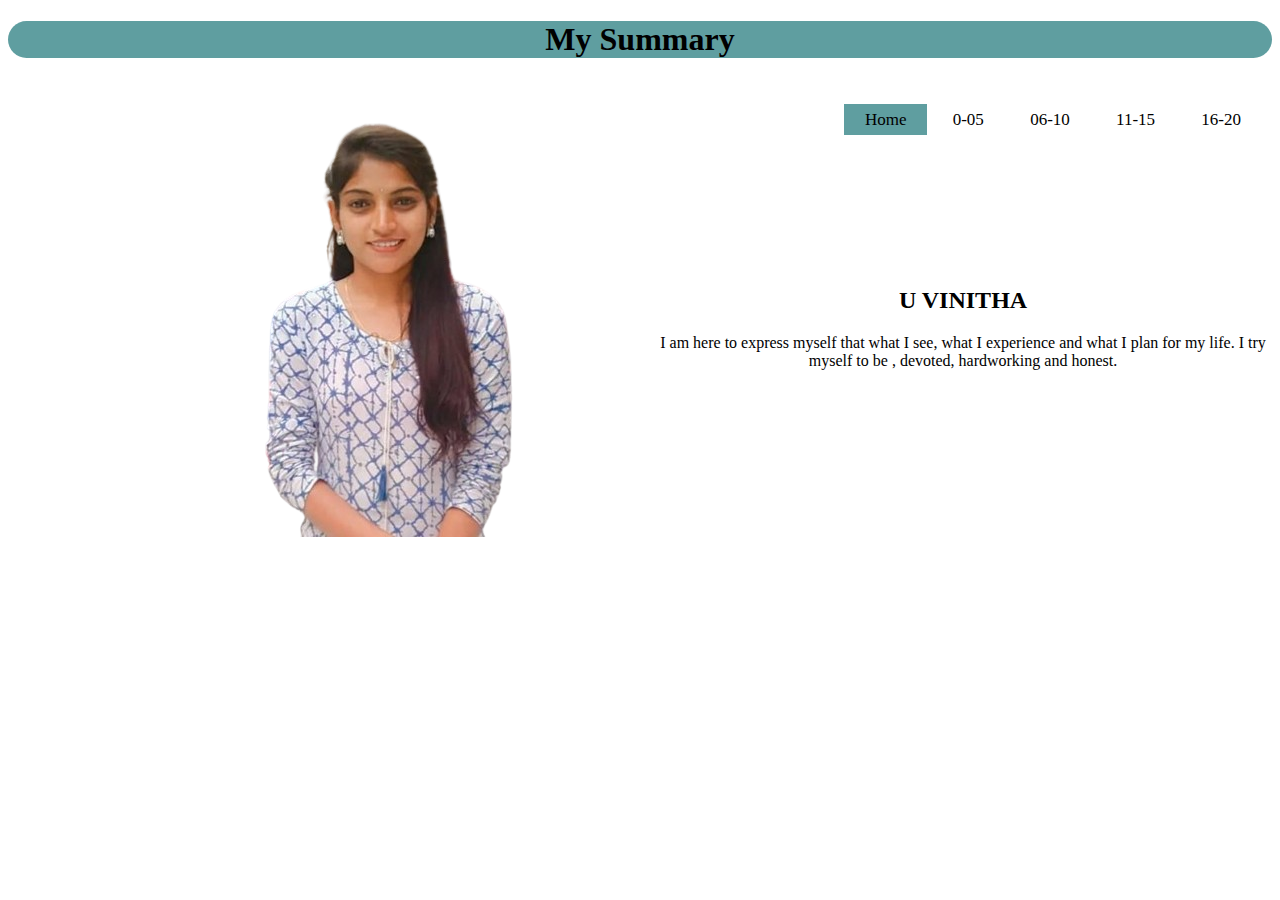
<file: index.html>
<!DOCTYPE html>
<html lang="en">
<head>
    <meta charset="UTF-8">
    <meta name="viewport" content="width=device-width, initial-scale=1.0">
    <title>My Summary</title>
    <link rel="stylesheet" href="styles.css">
</head>
<body>
    
    <header>
        <center>
        <div id="main">
            <h1 style="background-color: cadetblue; border-radius: 30px;">My Summary</h1>
            <ul style="float: right;">
            <a href="index.html"target="_blank" style="background-color: cadetblue;">Home</a>
            <a href="28.html" target="_blank">0-05</a> 
            <a href="05-10.html" target="_blank">06-10</a>
            <a href="10-15.html"target="_blank">11-15</a>
            <a href="15-20.html"target="_blank">16-20</a>
            </ul>
            <div><img src="meme-removebg-preview (1).png" style="float: left;margin-left: 100px;"></div>
            <ul></ul>
            <div id="pos_cen"> </div>
                 <h2 style= "margin-top:5cm">U VINITHA</h2>
                 <p style="margin-left: 50px;">I am here to express myself that what I see, what I experience and what I plan for my life. I try myself to be , devoted, hardworking and honest.</p>
                
        </center
            </ul>
        </ul>
        </div>
        </div>
    </header>
    </body>
</html>
</file>
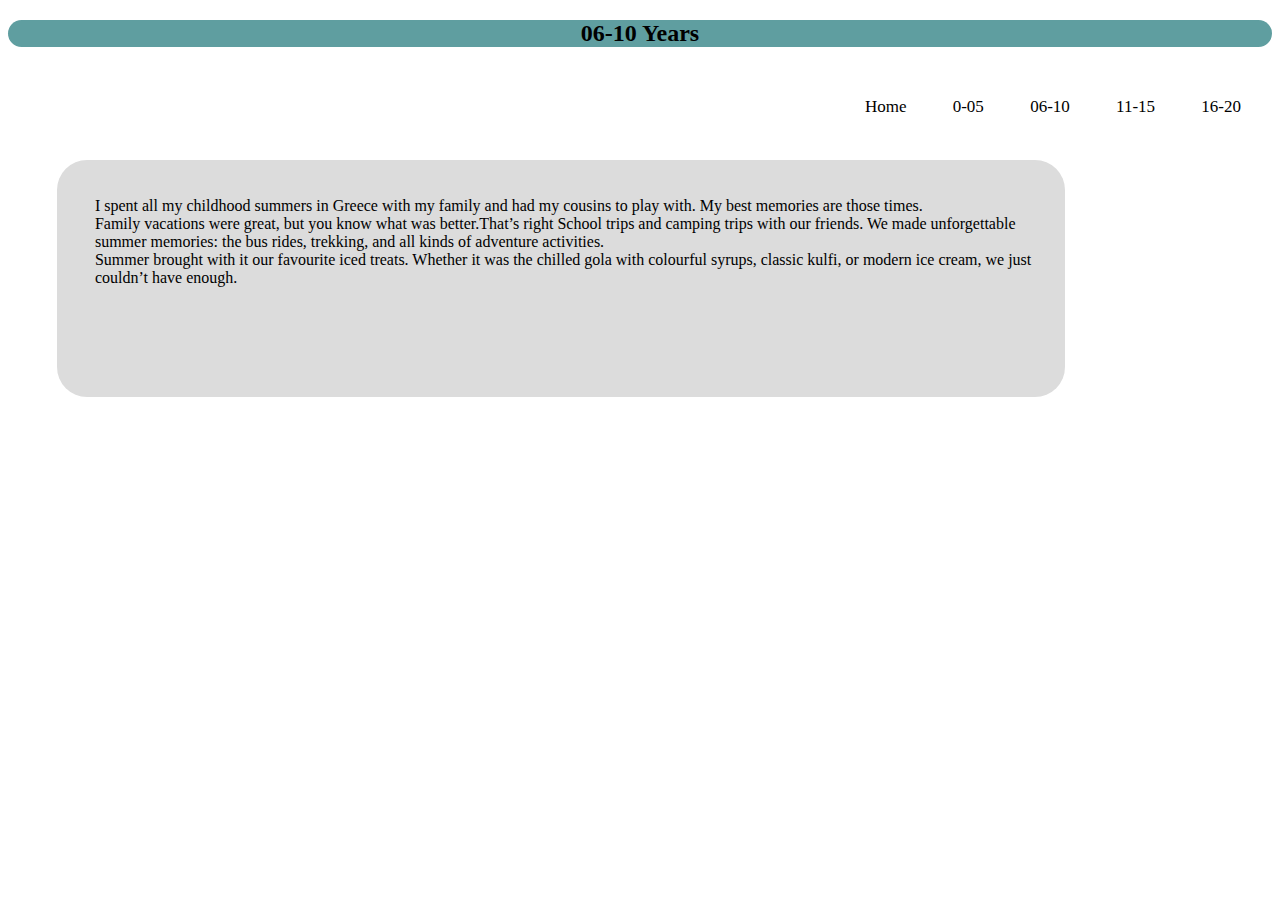
<file: 05-10.html>
<!DOCTYPE html>
<html lang="en">
<head>
    <meta charset="UTF-8">
    <meta name="viewport" content="width=device-width, initial-scale=1.0">
    <title>My Summary</title>
    <link rel="stylesheet" href="styles.css">
</head>
<body>
    
    <header>
        <center>
        <div class="main">
            <h2 style="background-color: cadetblue; border-radius: 30px;">06-10 Years</h2>
            <ul style="float: right;">
            <a href="index.html"target="_blank">Home</a>
            <a href="28.html" target="_blank">0-05</a> 
            <a href="05-10.html" target="_blank">06-10</a>
            <a href="10-15.html"target="_blank">11-15</a>
            <a href="15-20.html"target="_blank">16-20</a>     
        </center>
            <br><br>
            <dl style="background-color: gainsboro; border-radius: 30px; height: 200px; width: 970px; margin-left: 1.3cm; margin-top: 1.5cm; padding-top: 1cm; padding-left: 1cm;">
                <dl>I spent all my childhood summers in Greece with my family and had my cousins to play with. My best memories are those times.</dl>
                <dl>Family vacations were great, but you know what was better.That’s right School trips and camping trips with our friends. We made unforgettable summer memories: the bus rides, trekking, and all kinds of adventure activities.</dl>
                <dl>Summer brought with it our favourite iced treats. Whether it was the chilled gola with colourful syrups, classic kulfi, or modern ice cream, we just couldn’t have enough. </dl>
            </dl>

            </div>
        </div>
         </ul>

        </div>
        </div>
    </header>
    </body>
</html>
</file>
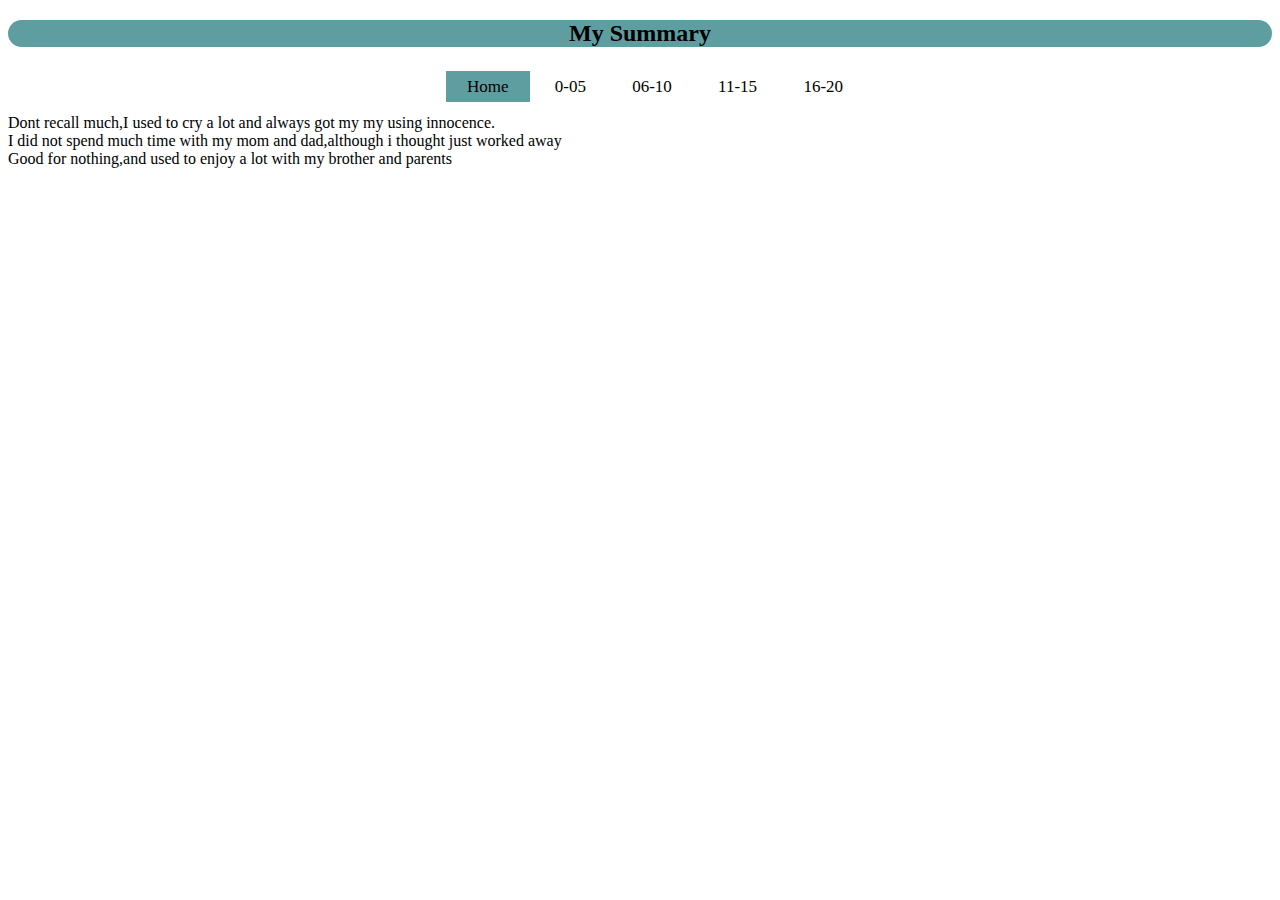
<file: 0to5.html>
<!DOCTYPE html>
<html lang="en">
<head>
    <meta charset="UTF-8">
    <meta name="viewport" content="width=device-width, initial-scale=1.0">
    <title>My Summary</title>
    <link rel="stylesheet" href="styles.css">
</head>
<body>
    
    <header>
        <center>
        <div class="main">
            <h2 style="background-color: cadetblue; border-radius: 30px;">My Summary</h2>
            <ul>
            <a href="#"target="_blank" style="background-color: cadetblue;">Home</a>
            <a href="#" target="_blank">0-05</a> 
            <a href="#" target="_blank">06-10</a>
            <a href="#"target="_blank">11-15</a>
            <a href="#"target="_blank">16-20</a>     
        </center>
        <div>
                <li>Dont recall much,I used to cry a lot and always got my my using innocence.</li>
                <li>I did not spend much time with my mom and dad,although i thought  just worked away</li>
                <li>Good for nothing,and used to enjoy a lot with my brother and parents </li>
        </div>
         </ul>
        </div>
        </div>
    </header>
    </body>
</html>
</file>
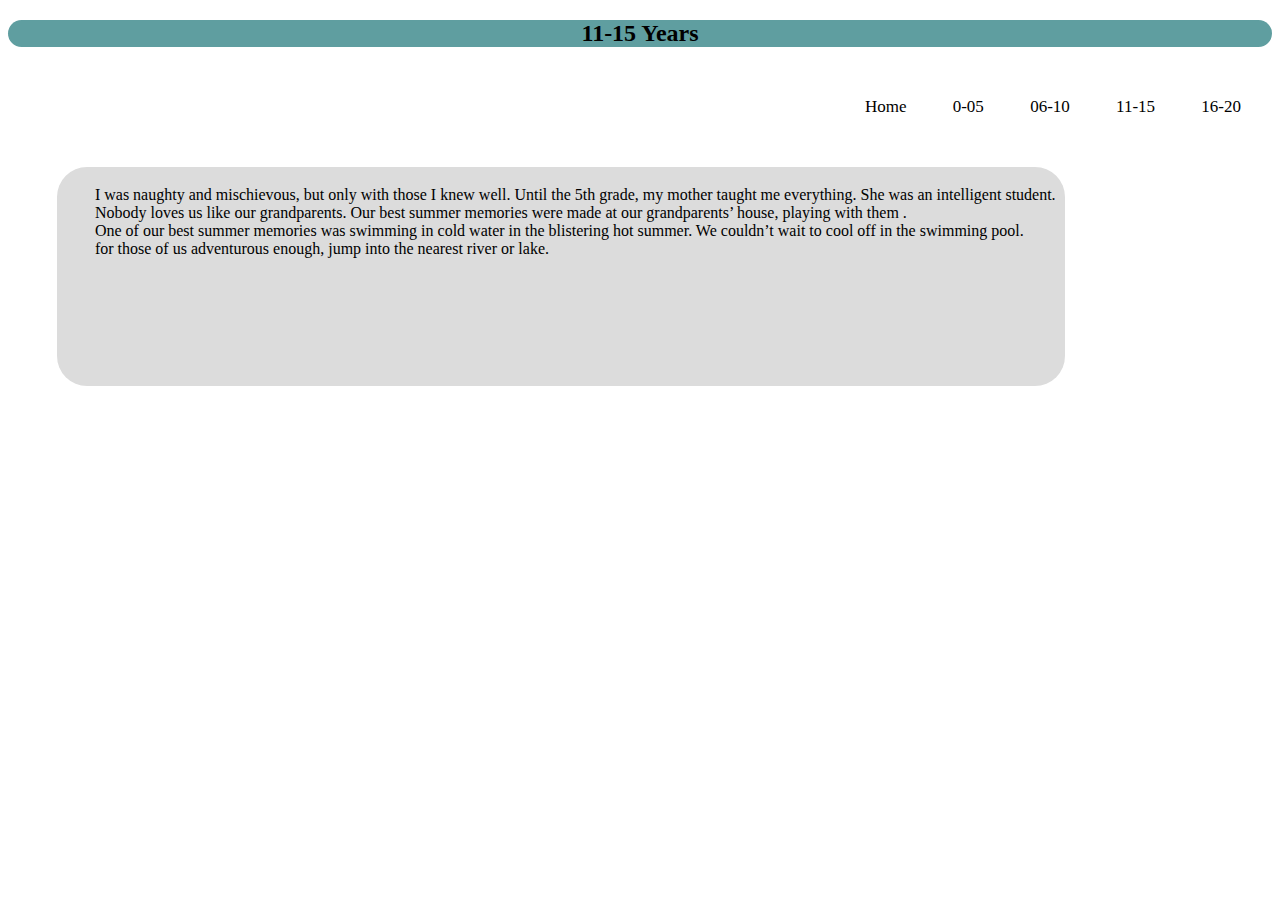
<file: 10-15.html>
<!DOCTYPE html>
<html lang="en">
<head>
    <meta charset="UTF-8">
    <meta name="viewport" content="width=device-width, initial-scale=1.0">
    <title>My Summary</title>
    <link rel="stylesheet" href="styles.css">
</head>
<body>
    
    <header>
        <center>
        <div class="main">
            <h2 style="background-color: cadetblue; border-radius: 30px;">11-15 Years</h2>
            <ul style="float: right;">
            <a href="index.html"target="_blank">Home</a>
            <a href="28.html" target="_blank">0-05</a> 
            <a href="05-10.html" target="_blank">06-10</a>
            <a href="10-15.html"target="_blank">11-15</a>
            <a href="15-20.html"target="_blank">16-20</a>     
        </center>
            <br><br>
            <dl style="background-color: gainsboro; border-radius: 30px; height: 200px; width: 970px; margin-left: 1.3cm; margin-top: 1.7cm; padding-top: 0.5cm; padding-left: 1cm;">
                <dl>I was naughty and mischievous, but only with those I knew well. Until the 5th grade, my mother taught me everything. She was an intelligent student.</dl>
                <dl> Nobody loves us like our grandparents. Our best summer memories were made at our grandparents’ house, playing with them .</dl>                                                                                                                                                                                                                                                                                                                            
                <dl>One of our best summer memories was swimming in cold water in the blistering hot summer. We couldn’t wait to cool off in the swimming pool.</dl>
                <dl> for those of us adventurous enough, jump into the nearest river or lake.</dl>

            </div>
        </div>
         </ul>

        </div>
        </div>
    </header>
    </body>
</html>
</file>
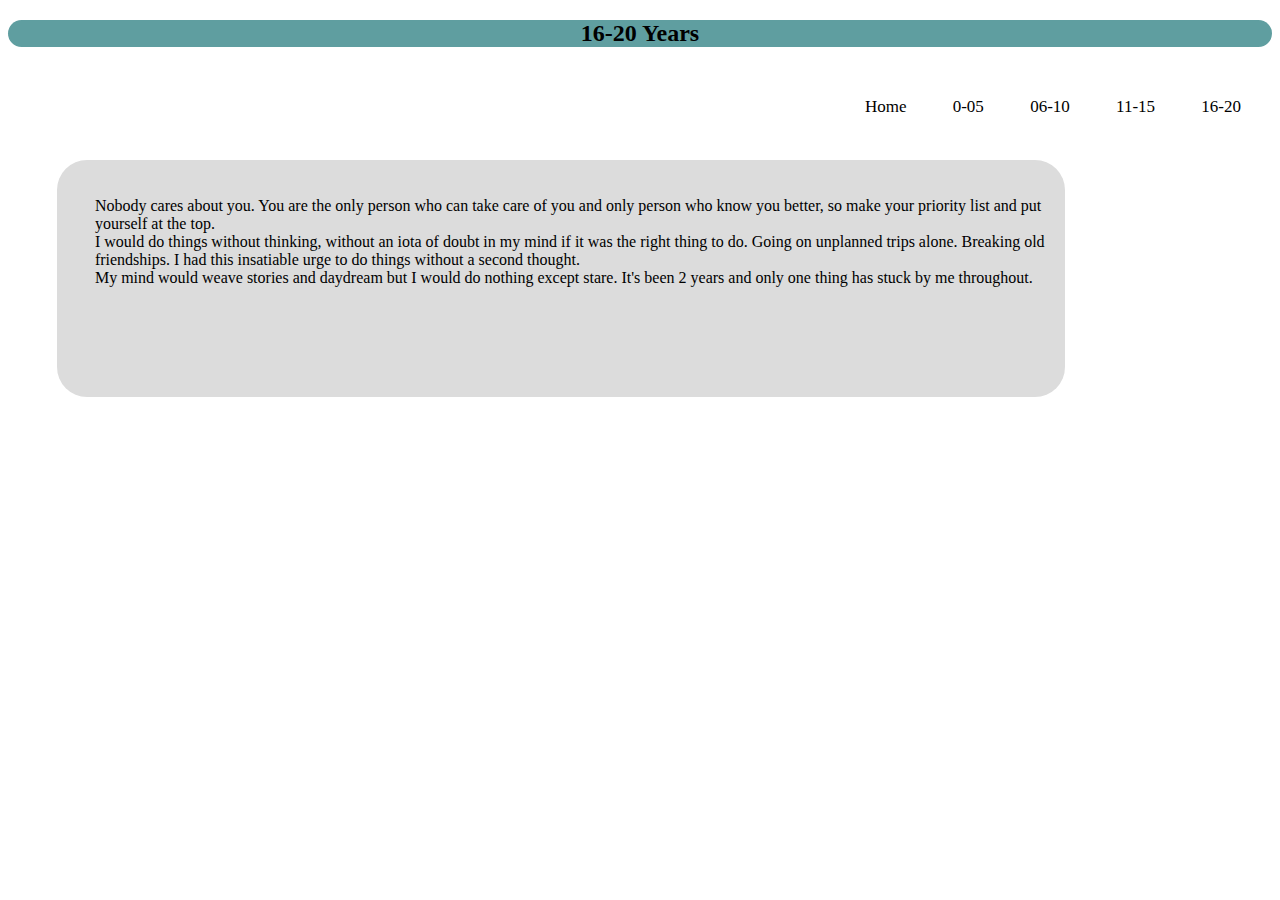
<file: 15-20.html>
<!DOCTYPE html>
<html lang="en">
<head>
    <meta charset="UTF-8">
    <meta name="viewport" content="width=device-width, initial-scale=1.0">
    <title>My Summary</title>
    <link rel="stylesheet" href="styles.css">
</head>
<body>
    
    <header>
        <center>
        <div class="main">
            <h2 style="background-color: cadetblue; border-radius: 30px;">16-20 Years</h2>
            <ul style="float: right;">
            <a href="index.html"target="_blank">Home</a>
            <a href="28.html" target="_blank">0-05</a> 
            <a href="05-10.html" target="_blank">06-10</a>
            <a href="10-15.html"target="_blank">11-15</a>
            <a href="15-20.html"target="_blank">16-20</a>     
        </center>
            <br><br>
            <dl style="background-color: gainsboro; border-radius: 30px; height: 200px; width: 970px; margin-left: 1.3cm; margin-top: 1.5cm; padding-top: 1cm; padding-left: 1cm;">
                <dl>Nobody cares about you. You are the only person who can take care of you and only person who know you better, so make your priority list and put yourself at the top.</dl>
                <dl>I would do things without thinking, without an iota of doubt in my mind if it was the right thing to do. Going on unplanned trips alone. Breaking old friendships. I had this insatiable urge to do things without a second thought.</dl>
                <dl>My mind would weave stories and daydream but I would do nothing except stare. It's been 2 years and only one thing has stuck by me throughout.</dl>
            </dl>

            </div>
        </div>
         </ul>

        </div>
        </div>
    </header>
    </body>
</html>
</file>
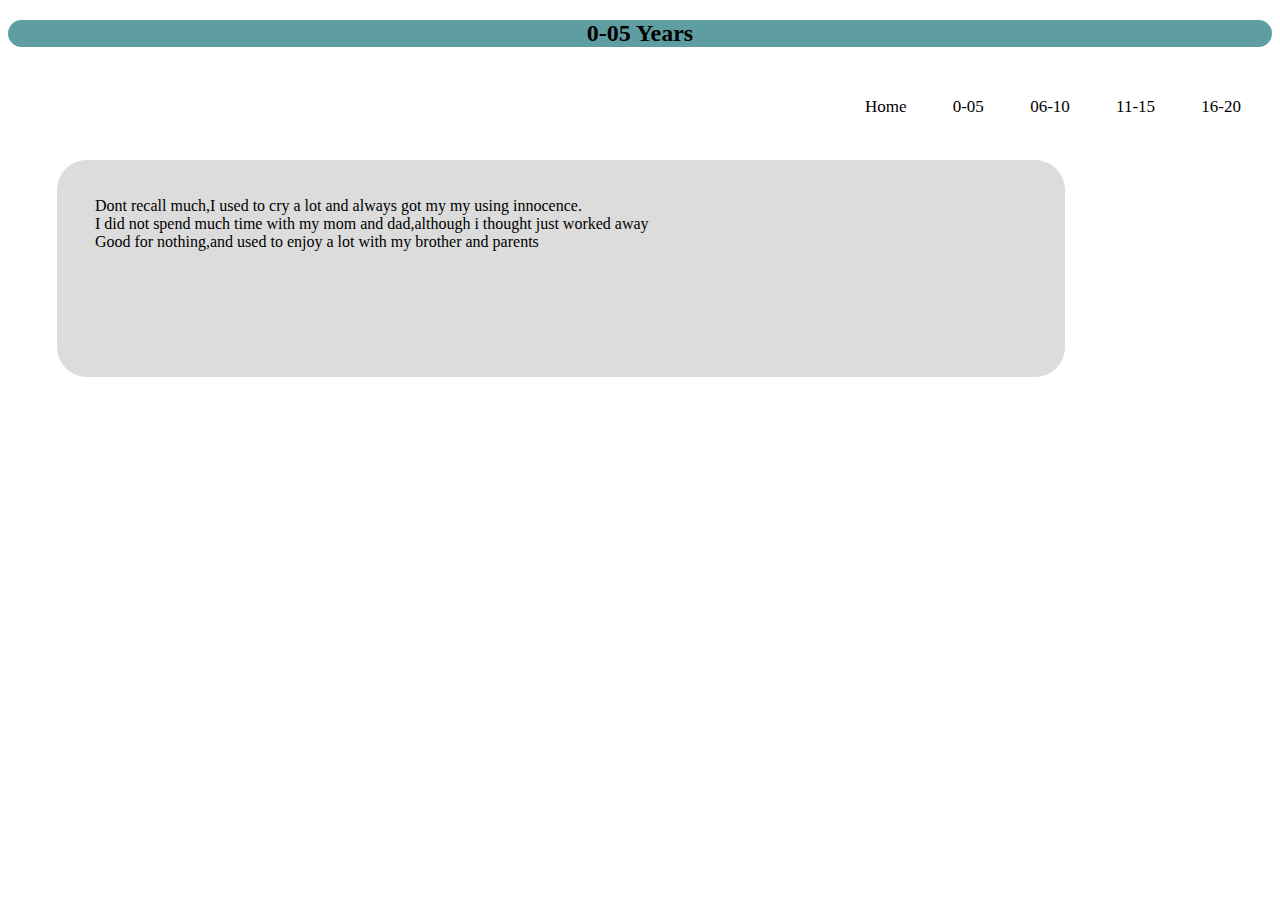
<file: 28.html>
<!DOCTYPE html>
<html lang="en">
<head>
    <meta charset="UTF-8">
    <meta name="viewport" content="width=device-width, initial-scale=1.0">
    <title>My Summary</title>
    <link rel="stylesheet" href="styles.css">
</head>
<body>
    
    <header>
        <center>
        <div class="main">
            <h2 style="background-color: cadetblue; border-radius: 30px;">0-05 Years</h2>
            <ul style="float: right;">
            <a href="index.html"target="_blank">Home</a>
            <a href="28.html" target="_blank">0-05</a> 
            <a href="05-10.html" target="_blank">06-10</a>
            <a href="10-15.html"target="_blank">11-15</a>
            <a href="15-20.html"target="_blank">16-20</a>     
        </center>
        <div class="manoj">
            <br><br>
            <dl style="background-color:  gainsboro; border-radius: 30px; height: 180px; width: 970px; margin-left: 1.3cm; margin-top: 1.5cm; padding-top: 1cm; padding-left: 1cm;">
                <dl>Dont recall much,I used to cry a lot and always got my my using innocence.</dl>
                <dl>I did not spend much time with my mom and dad,although i thought just worked away</dl>
                <dl>Good for nothing,and used to enjoy a lot with my brother and parents </dl>
            </dl>

            </div>
        </div>
         </ul>

        </div>
        </div>
    </header>
    </body>
</html>
</file>
<file: styles.css>
#main{
    margin: 0px;
    padding: 0px;
    font-family:Century;
    border-radius: 30px;
}
#header{
    background-color: antiquewhite;
    height: 100vh;
    background-position: center;
    min-height: 40px;
    background-position: center;
   
}
ul {
    list-style-type: none;
    margin-top: 30px;
    min-height: 10px;
    margin-right: 10px;
    font-size: 17px;
}

ul a{
    text-decoration: none;
    color:black;
    padding: 5px 20px;
    border: 1px solid transparent;
    transition: 0.5 ease;

}
ul a:hover
{
    background-color: cadetblue;
    color: black;

}
#manoj{
    border: 1px solid cadetblue;
    height: 300px;
    width: 700px;
}
</file>
